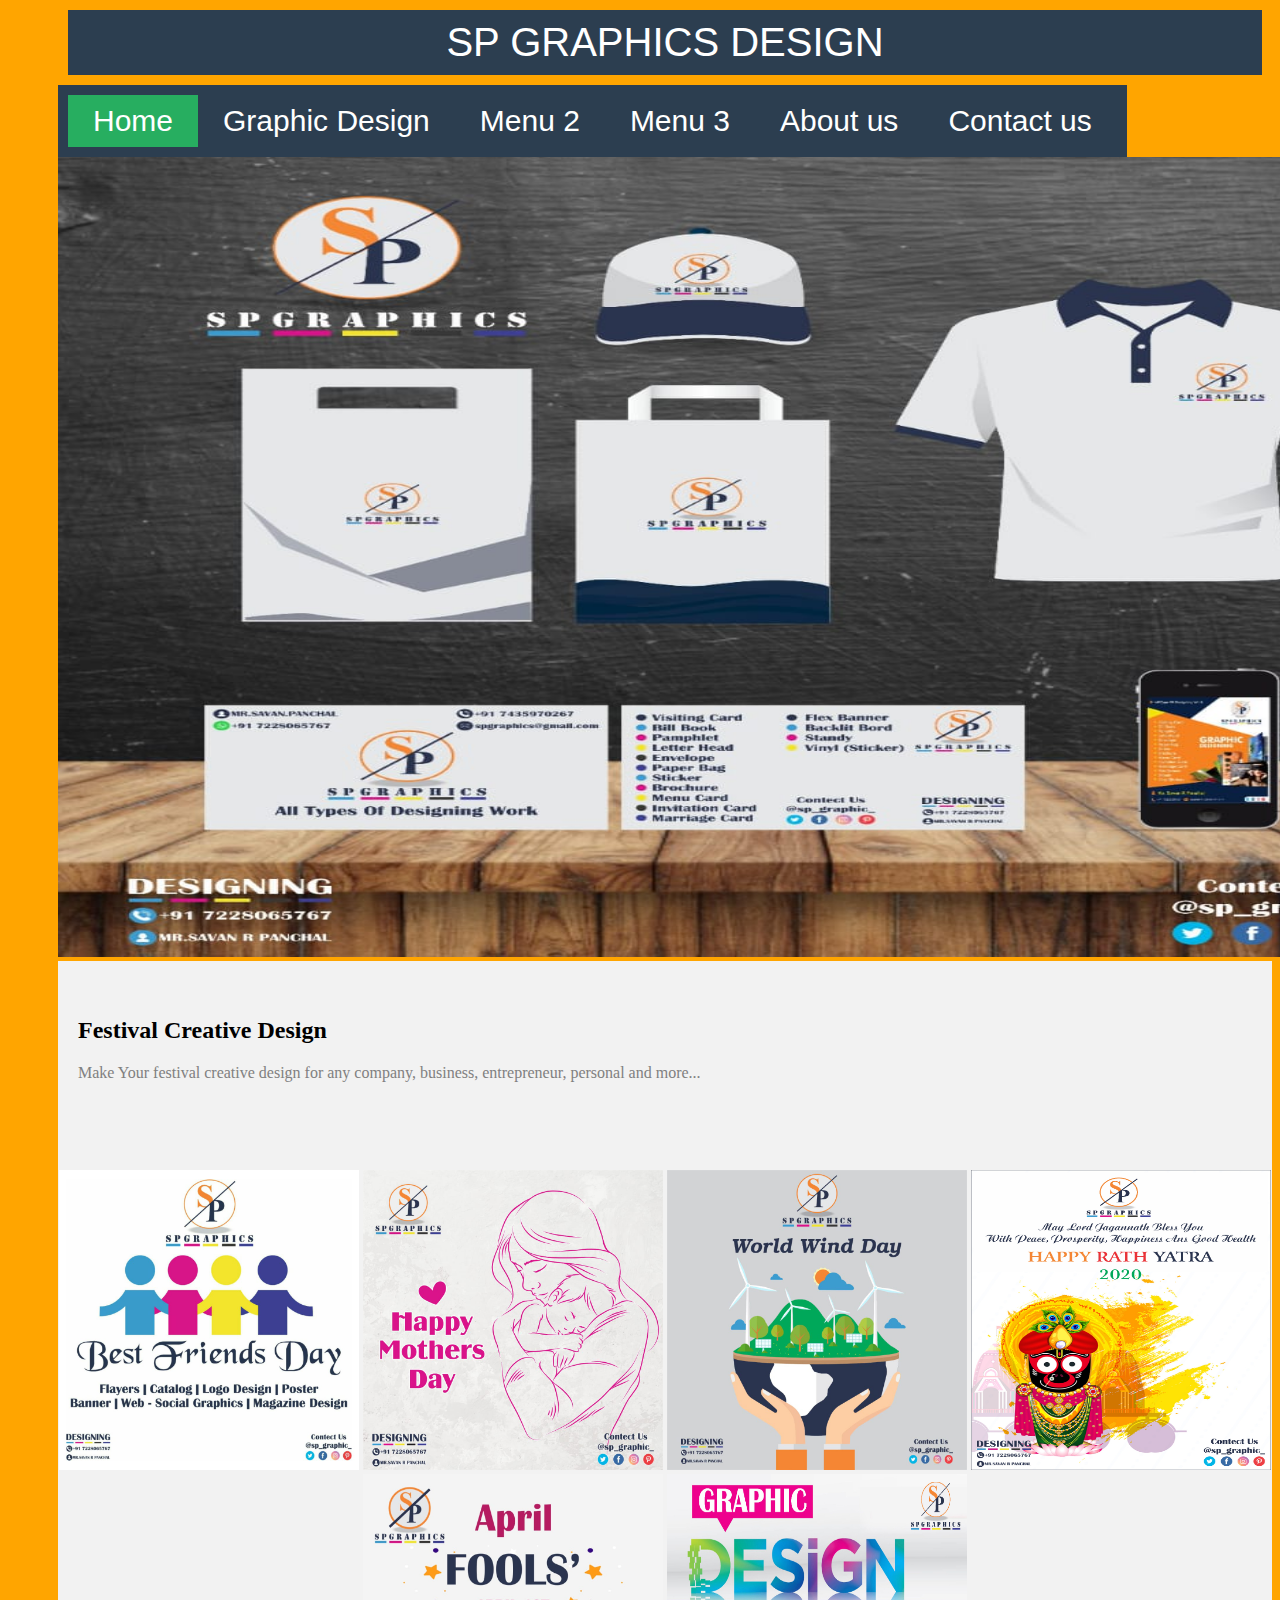
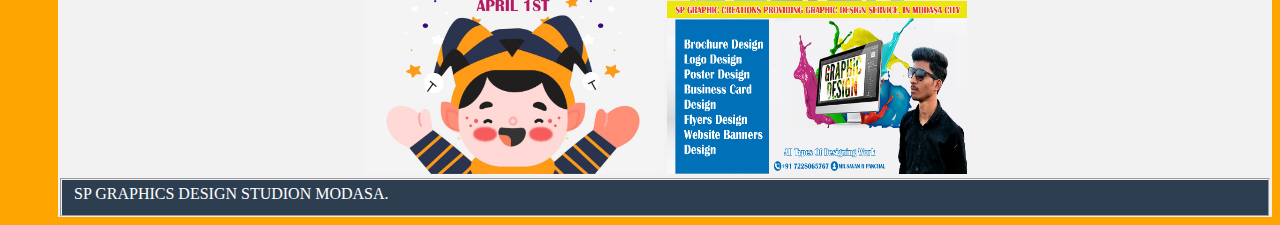
<file: index.html>
<!DOCTYPE html>
<html lang="en">
<head>
    <meta charset="utf-8">
	<meta name="viewport" content="width=device-width, initial-scale=1.0">
    <title>SP Graphics- Graphic Designer, Logo & Brand Identity</title> 
    <link rel="stylesheet" href="css/toggle-menu.css">

<body>
</head>
<h1 align="center" >SP GRAPHICS DESIGN</h1>
<nav id="menu">
  <ul>
    <li class="active"><a href="#">Home</a></li>
    <li><a href="#">Graphic Design</a>
      <ul>
        <li><a href="#">LOGO DESIGN</a></li>
        <li><a href="#">STATIONERY DESIGN</a></li>
        <li><a href="#">POSTERS-BANNER</a></li>
        <li><a href="#">FESTIVAL CREATIVE</a></li>
        <li><a href="#">PAMPHLET</a></li>
      </ul>
    </li>

    <li><a href="#">Menu 2</a>
      <ul>
        <li><a href="#">Sub Menu 1</a></li>
        <li><a href="#">Sub Menu 2</a></li>
        <li><a href="#">Sub Menu 3</a></li>
      </ul>
    </li>
    
    <li><a href="#">Menu 3</a></li>
    <li><a href="about.html">About us</a></li>
    <li><a href="contact-us.html">Contact us</a></li>
  </ul>
</nav>

<a><img src="images/banner-1.jpg" alt="" width="1400" height="800" border="0" ></a>



<div style="background-color:#F2F2F2;width:100%">
  <div >
<br/><br/>
      <h2 style="color:black;">  Festival Creative Design</h2>
<p style=" color:grey;">Make Your festival creative design for any company, business, entrepreneur, personal and more... </p>
<br/>
  </div>    
<div align="center">
<br/> <br/> 				  
<br/>
</div>

<div >
  <div align="center">
    
      <img src="images/day-1.jpg" style="width:300px; height:300px" />
      <img src="images/day-2.jpg" style="width:300px; height:300px" />
      <img src="images/day-3.jpg" style="width:300px; height:300px" />
      <img src="images/day-4.jpg" style="width:300px; height:300px" />
      <img src="images/day-5.jpg" style="width:300px; height:300px" />
      <img src="images/info.jpg" style="width:300px; height:300px" />
      
      </div>
  </div>
  
  
    
</body>

<footer>
  <div >
    <fieldset id="footer">
     
      <div class="col"> SP GRAPHICS DESIGN STUDION MODASA.
                          
      </div>
      
    </fieldset>
  </div>
</footer>

</html>
</file>
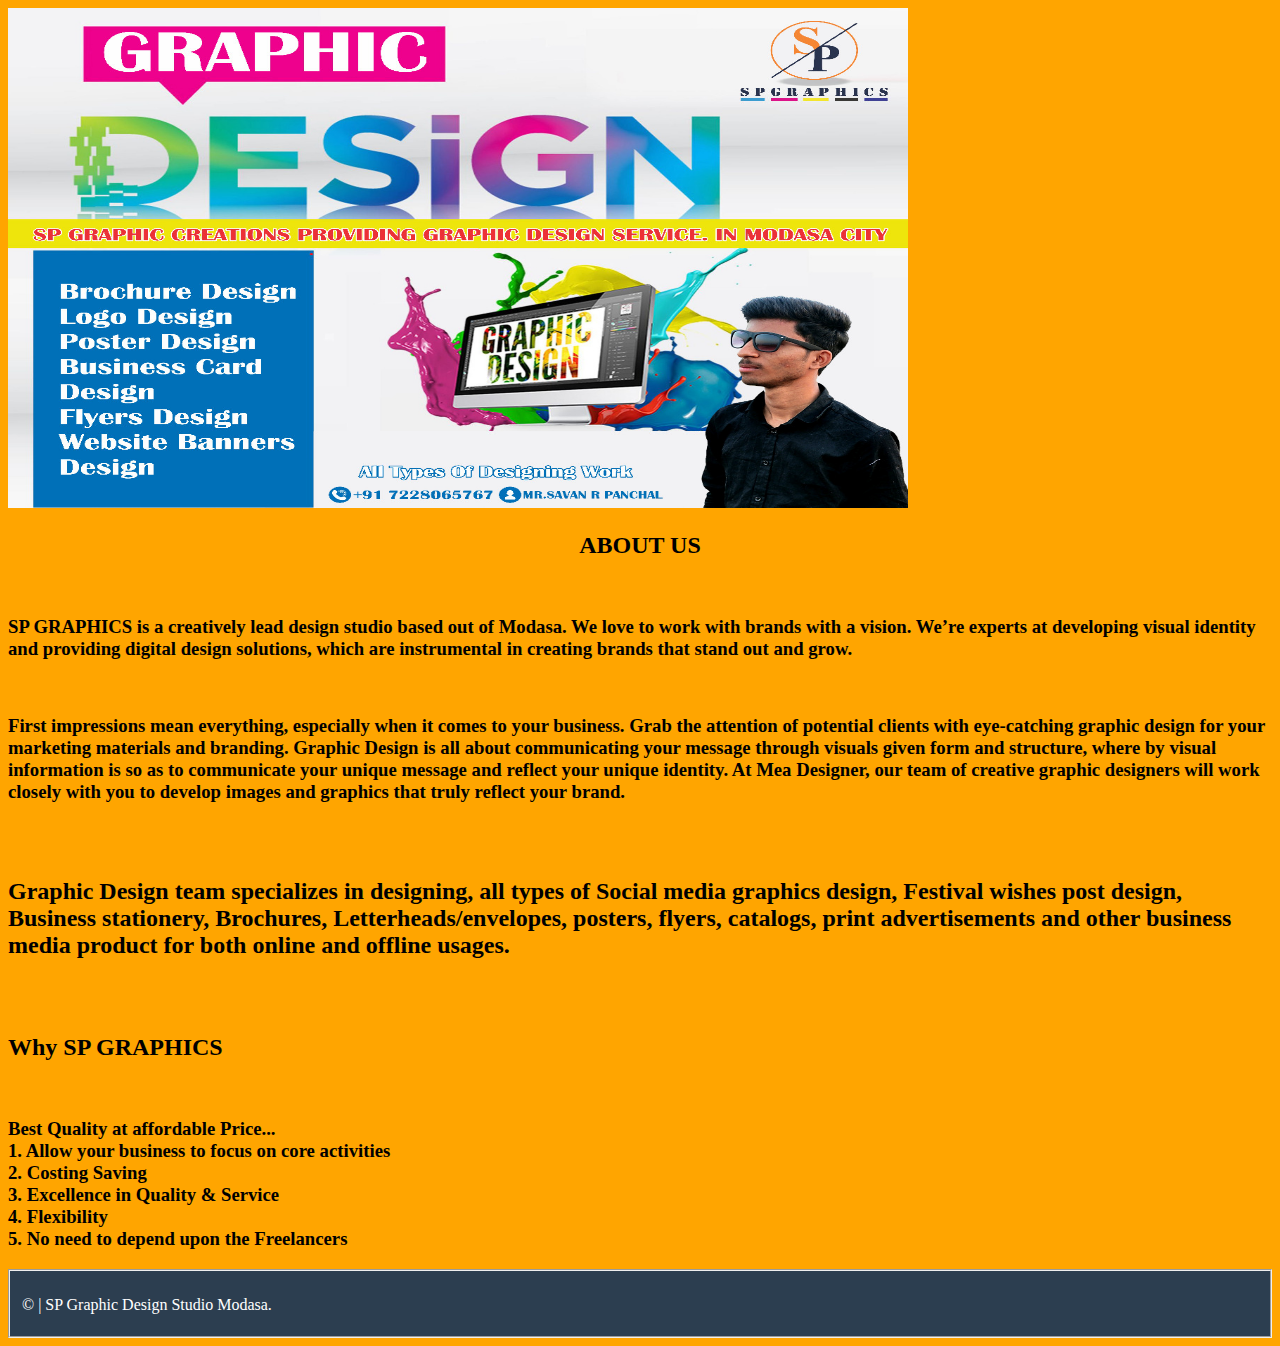
<file: about.html>
<!DOCTYPE html>
<html lang="en">
<head>
    <meta charset="utf-8">
	<meta name="viewport" content="width=device-width, initial-scale=1.0">
	<title>About Us</title>

  </head>
<body style="background: orange;">

   	<img src="images/info.jpg" alt="" width="900" height="500" style="margin-left: auto;"> 
        



               <div class="right wow fadeInDown">
                    <h2 align="center">ABOUT US</h2><br/>
                    <h3>SP GRAPHICS is a creatively lead design studio based out of Modasa. We love to work with brands with a vision. We’re experts at developing visual identity and providing digital design solutions, which are instrumental in creating brands that stand out and grow.</h3><br/>
                    
                    <h3>First impressions mean everything, especially when it comes to your business. Grab the attention of potential clients with eye-catching graphic design for your marketing materials and branding. Graphic Design is all about communicating your message through visuals given form and structure, where by visual information is so as to communicate your unique message and reflect your unique identity. At Mea Designer, our team of creative graphic designers will work closely with you to develop images and graphics that truly reflect your brand.</h3><br/><br/>
                    
                    <h2>Graphic Design team <b>specializes in designing</b>, all types of Social media graphics design, Festival wishes post design, Business stationery, Brochures, Letterheads/envelopes, posters, flyers, catalogs, print advertisements and other business media product for both online and offline usages.</h2><br/><br/>
                    
                    
                     <h2>Why SP GRAPHICS</h2><br/>
                    <h3>Best Quality at affordable Price...<br/>
                    
    1. Allow your business to focus on core activities<br/>
    2. Costing Saving<br/>
    3. Excellence in Quality & Service<br/>
    4. Flexibility<br/>
    5. No need to depend upon the Freelancers<br/>
                    </h3>
                    
                    
              </div> 
    


    

</body>

<footer>
    <div >
      <fieldset id="footer" style="height: 50px; background: #2c3e50 ; color: white; margin-left: 0px; margin-right: 0px; ">
       
        <div style="margin-top: 20px;">&copy; <a target="_blank" href="" title=""> </a> | SP Graphic Design Studio Modasa.</div>        
                            
        </div>
        
      </fieldset>
    </div>
  </footer>



</html>
</file>
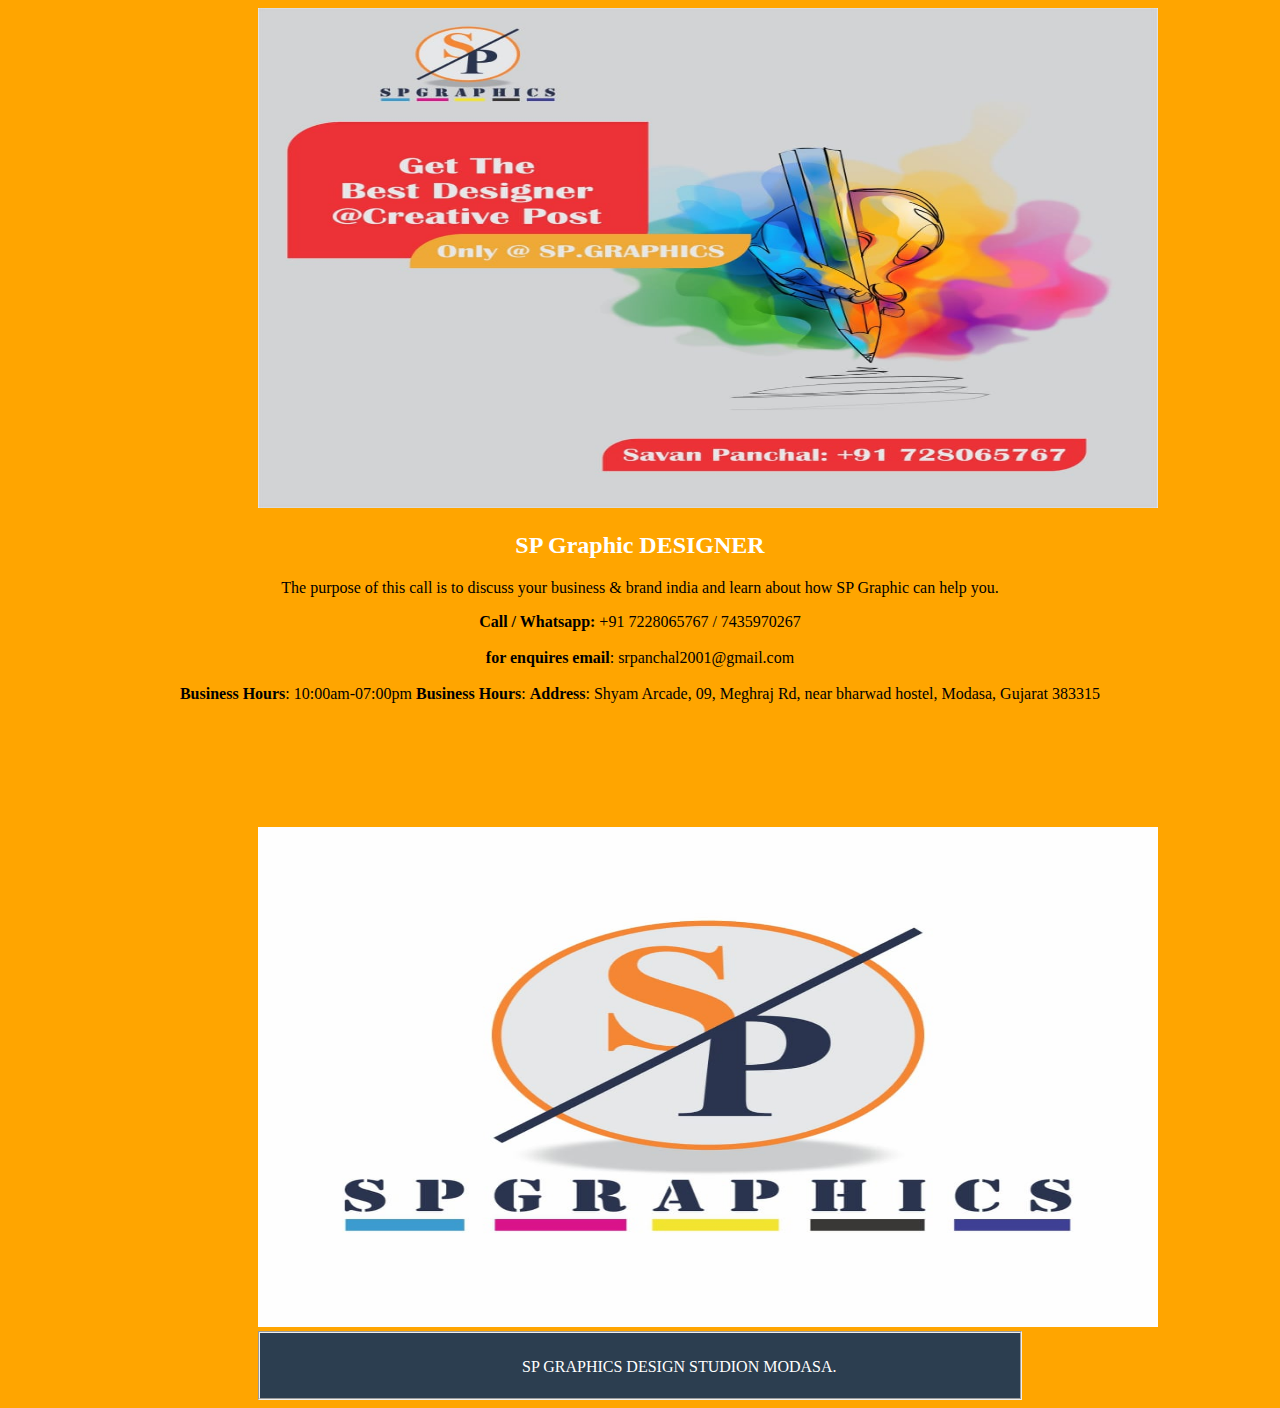
<file: contact-us.html>
<!DOCTYPE html>
<html lang="en">
<head>
    <meta charset="utf-8">
	<meta name="viewport" content="width=device-width, initial-scale=1.0">
	<title>Contact Us</title>

<body style="background: orange;"> 

    <img src="images/banner.jpg" alt=""  width="900" height="500" style="margin-left: 250px;">        



<section id="contact-info">
    <div class="center">                
        <h2 align="center" style="color: white;">SP Graphic DESIGNER</h2>
        <ce align="center">
        <p class="lead">The purpose of this call is to discuss your business & brand india and learn about how SP Graphic can help you.</p>
        
        <p class="lead"><b>Call / Whatsapp: </b> +91 7228065767 / 7435970267<br/><br/><b>for enquires email</b>: srpanchal2001@gmail.com<br/><br/><b>Business Hours</b>: 10:00am-07:00pm <b>Business Hours</b>: <b> Address</b>: Shyam Arcade, 09, Meghraj Rd, near bharwad hostel, Modasa, Gujarat 383315</p>
        </ce>
    </div>
    
    
    <br/><br/><br/><br/><br/><br/>
    
    </div>
</section> 


<img src="images/sp.jpg" alt="" width="900" height="500" style="margin-left: 250px;"> 
		

</body>

    <footer>
        <div >
          <fieldset id="footer" style="height: 50px; background: #2c3e50 ; color: white; margin-left: 250px; margin-right: 250px; ">
           
            <div class="col" style="margin-left: 250px; margin-top: 20px;" > SP GRAPHICS DESIGN STUDION MODASA.
                                
            </div>
            
          </fieldset>
        </div>
      </footer>
      
</html>
</file>
<file: css/toggle-menu.css>
body{
    padding: 0px 0px 0px 50px;
    background: orange;
  }
  h1{
    font-family: arial;
    color:white;
    background:  #2c3e50;
    font-size: 40px;
    font-weight: 100;
    margin: 10px;
    padding: 10px;
  }
  #menu{
    margin-top:0px;
    
  }
  #menu > ul{
    background: #2c3e50;
  }
  #menu ul
  {
    list-style:none;
    position:relative;
    float:left;
    margin:0px;
    padding:10px;
  }

  #menu ul a
  {
    display:block;
    color:#fff;
    text-decoration:none;
    font-weight:500;
    font-size:30px;
    line-height:32px;
    padding:0 15px;
    font-family:Helvetica,Arial,sans-serif;
  }

  #menu ul li
  {
    position:relative;
    float: left;
    margin:0;
    padding:10px;
    font-size: 20px;
  }

  #menu ul li.active
  {
    background:#27ae60
  }

  #menu ul li:hover
  {
    /*background:#f6f6f6*/
    background: #2ecc71;
  }

  #menu ul ul
  {
    display:none;
    position:absolute;
    top:100%;
    left:0;
    background:#27ae60;
    padding:0
  }

  #menu ul ul li
  {
    float:none;
    width:200px;
    border-left: 3px solid #27ae60;
  }
  #menu ul ul li:hover{
    border-left: 3px solid #2c3e50;
  }

  #menu ul ul a
  {
    line-height:120%;
    padding:10px 15px
  }

  #menu ul ul ul
  {
    top:-4px;
    left:100%
  }

  #menu ul li:hover > ul
  {
    display:block
  }

  
  #footer{
    height: 20px;
    background: #2c3e50 ;
    color: white;
    font: bolder;
  }
  
  h2{
    margin-left: 20px;
  }

  p{
    margin-left: 20px;

  }
</file>
